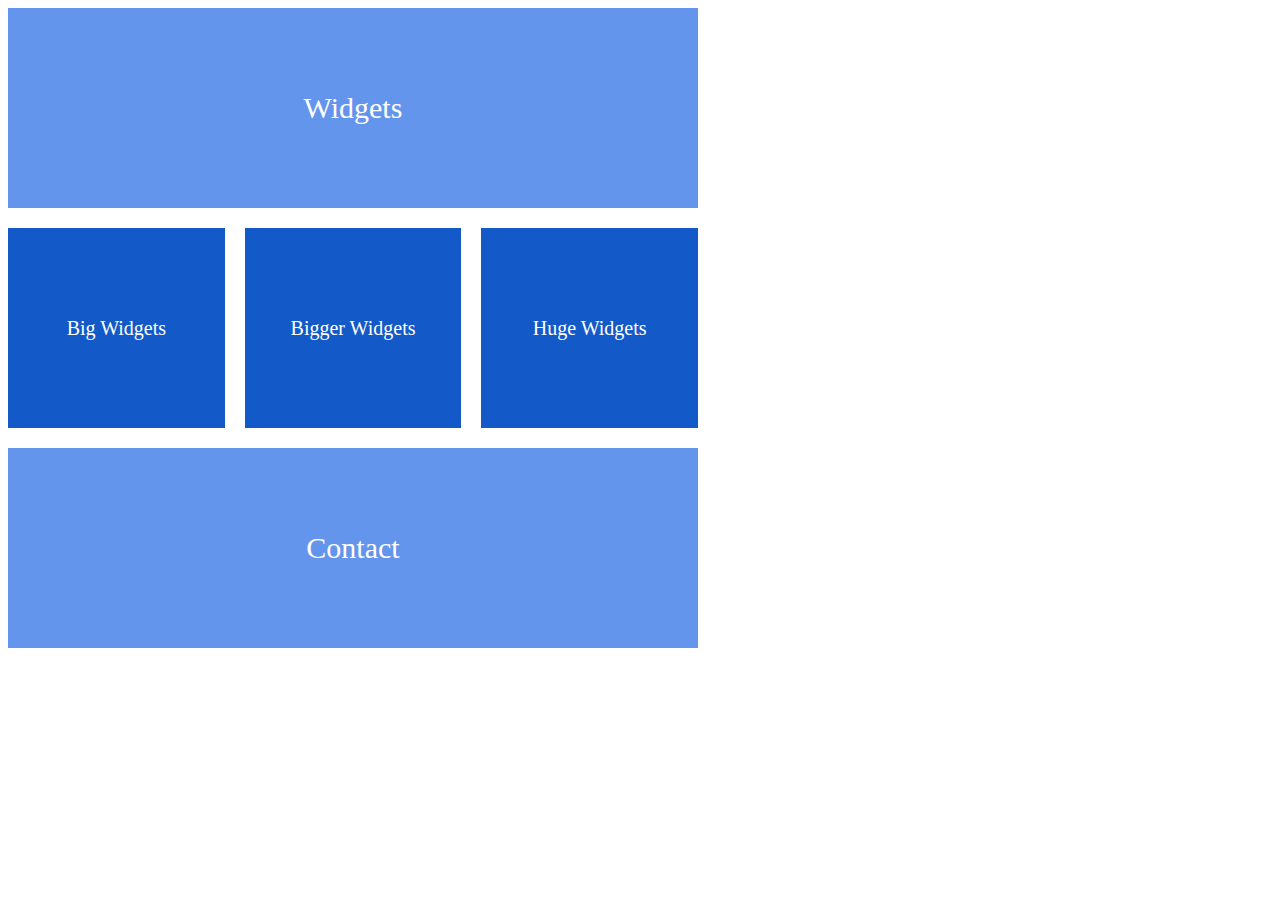
<file: html/lesson2/task1/index.html>
<!doctype html>
<html lang="en">
<head>
    <meta charset="UTF-8">
    <meta name="viewport"
          content="width=device-width, user-scalable=no, initial-scale=1.0, maximum-scale=1.0, minimum-scale=1.0">
    <meta http-equiv="X-UA-Compatible" content="ie=edge">
    <title>Lesson2</title>
    <link rel="stylesheet" href="main.css">
</head>
<body>

<div class="target">
   <p>
       Widgets
   </p>
</div>
<div class="container">
    <div class="small">
       <p>
           Big Widgets
       </p>

    </div>
    <div class="small1">
        <p>
            Bigger Widgets
        </p>

    </div>
    <div class="small">
    <p>
        Huge Widgets
    </p>
    </div>

</div>
<div class="target2">
    <p>
       Contact
    </p>
</div>

</body>
</html>
</file>
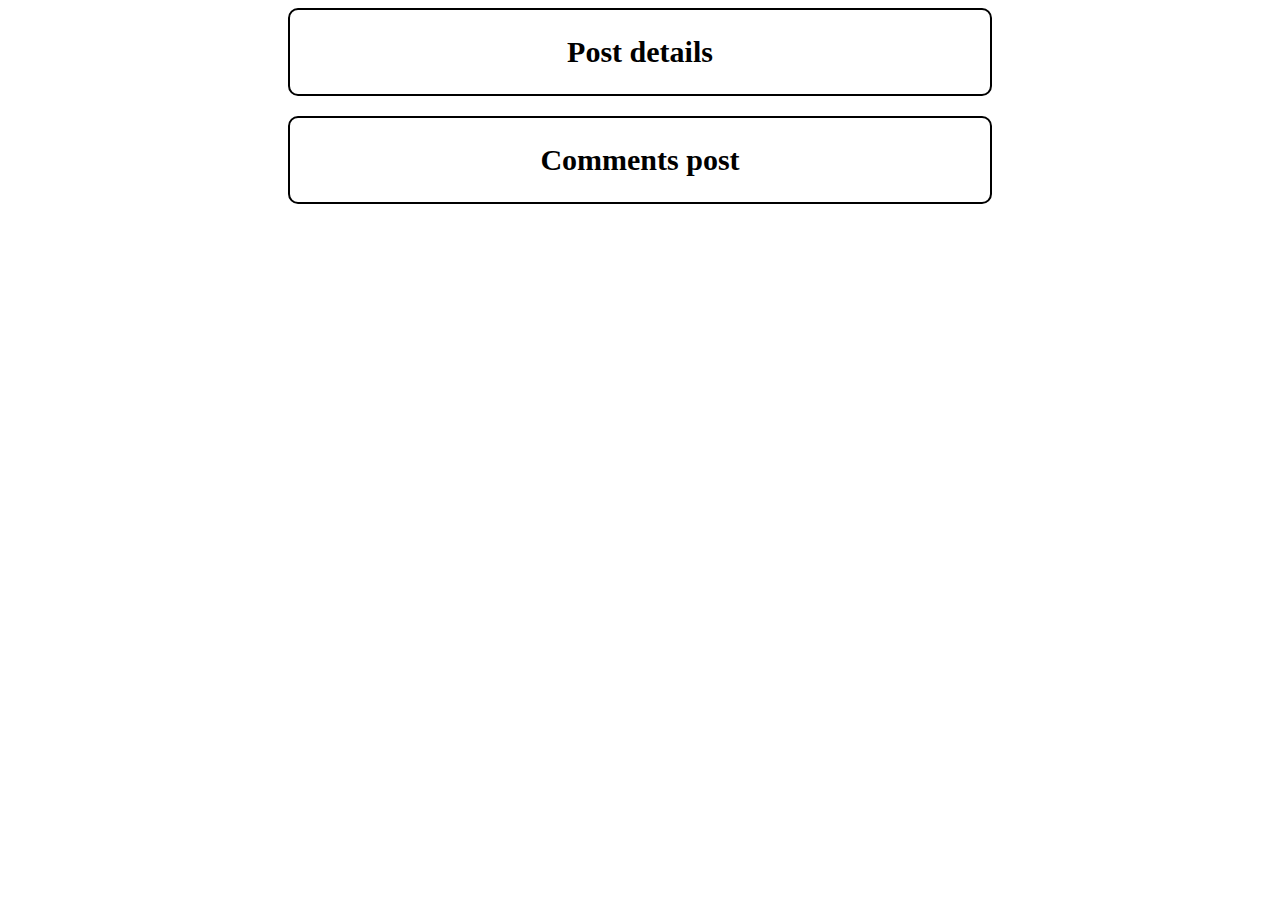
<file: JS/mini-project/post-details/post-details.html>
<!doctype html>
<html lang="en">
<head>
    <meta charset="UTF-8">
    <meta name="viewport"
          content="width=device-width, user-scalable=no, initial-scale=1.0, maximum-scale=1.0, minimum-scale=1.0">
    <meta http-equiv="X-UA-Compatible" content="ie=edge">
    <title>Document</title>
    <link rel="stylesheet" href="../stylecss.css">
</head>
<body>



<script src="post-js.js"></script>

</body>
</html>
</file>
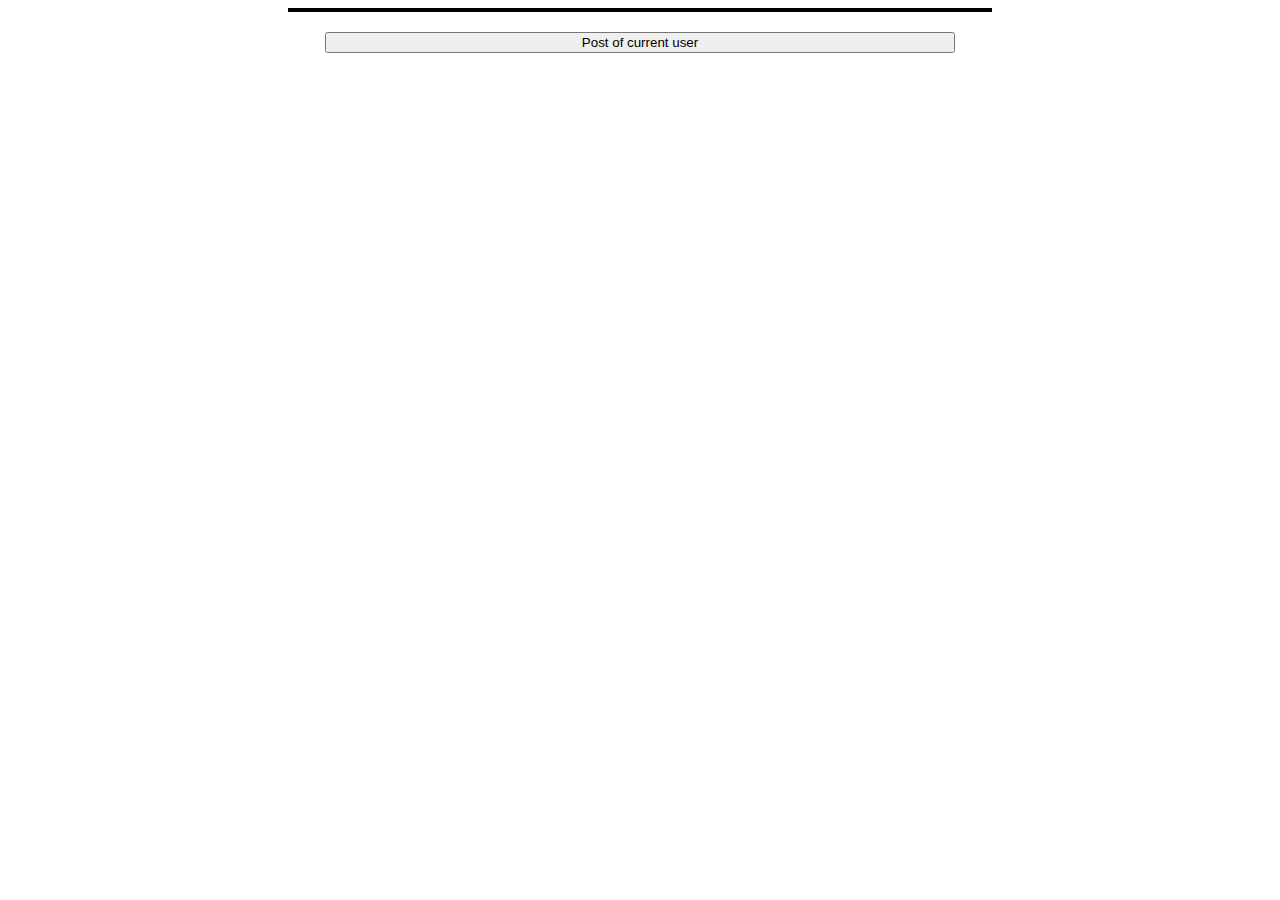
<file: JS/mini-project/user-details/user-details.html>
<!doctype html>
<html lang="en">
<head>
    <meta charset="UTF-8">
    <meta name="viewport"
          content="width=device-width, user-scalable=no, initial-scale=1.0, maximum-scale=1.0, minimum-scale=1.0">
    <meta http-equiv="X-UA-Compatible" content="ie=edge">
    <title>user-details</title>
    <link rel="stylesheet" href="../stylecss.css">

</head>
<body>

<script src="user-js.js"></script>
</body>
</html>
</file>
<file: html/lesson2/task1/main.css>
body{
    color: white;
}

.target{
    background: cornflowerblue;
    height: 200px;
    width: 690px;
    display: flex;
    justify-content: center;
    align-content: center;
    align-items: center;
    font-size: 30px;
}

.container{
    height: 200px;
    width: 690px;
    display: flex;
    justify-content: space-between;
    align-content: center;
    font-size: 20px;
    margin-bottom: 20px;
    margin-top: 20px;

}
.small{
    background: #1359c7;
    height: 200px;
    width: 230px;
    display: flex;
    justify-content: center;
    align-content: center;
    align-items: center;

}

.small1{
    background: #1359c7;
    height: 200px;
    width: 230px;
    display: flex;
    justify-content: center;
    align-content: center;
    align-items: center;
    margin-left: 20px;
    margin-right: 20px;

}

.target2{
    background: cornflowerblue;
    height: 200px;
    width: 690px;
    display: flex;
    align-items: center;
    justify-content: center;
    align-content: center;
    font-size: 30px;

}
</file>
<file: JS/mini-project/stylecss.css>
.container{
    width: 700px;
    height: 800px;
    margin: auto;
    display: flex;
    flex-wrap: wrap;
    justify-content: space-around;
    align-items: center;

}

.member {
    height: 100px;
    width: 320px;
    border: 2px solid black;
    display: flex;
    justify-content: space-around;
    align-items: center;
    flex-direction: column;
    border-radius: 10px;

}

.mainUser {
    width: 700px;
    height: auto;
    margin-right: auto;
    margin-left: auto;
    border: 2px solid black;


}

.second {
    width: 700px;
    height: auto;
    margin-top: 20px;
    /*border: 2px solid black;*/
    margin-left: auto;
    margin-right: auto;
    text-align: center;


}

.btn2{
    text-align: center;
    width: 90%;
}

.userPost {
    visibility: hidden;

}

.userPost.visible {
    visibility: visible;
    text-align: left;
    display: flex;
    flex-wrap: wrap;
    justify-content: space-around;
    align-items: center;

}

.post {
    height: 150px;
    width: 120px;
    border: 2px solid black;
    margin-top: 20px;
    display: flex;
    justify-content: space-around;
    align-items: center;
    flex-direction: column;
    border-radius: 10px;
    padding: 5px;
    position:relative
}

.post>p{
    text-align: center;
}

.btn3 {
    position:absolute;
    bottom: 4px;
}


.postDetails{
    width: 700px;
    height: auto;
    margin: auto;
    border: 2px solid black;
    font-size: 20px;
    border-radius: 10px;


}

.postDetails>h2{
    text-align: center;
}

.coment{
    height: auto;
    width: 700px;
    border: 2px solid black;
    margin-top: 20px;
    margin-right: auto;
    margin-left: auto;
    border-radius: 10px;
    text-align: center;
    font-size: 20px;

}

.block{

    display: flex;
    flex-wrap: wrap;
    justify-content: space-around;
    align-items: center;

}


.block>p{
    width: 150px;
    height: auto;
    border: 2px solid black;
    display: flex;
    flex-wrap: wrap;
    justify-content: space-around;
    align-items: center;
    padding: 5px;
    border-radius: 10px;
}
</file>
